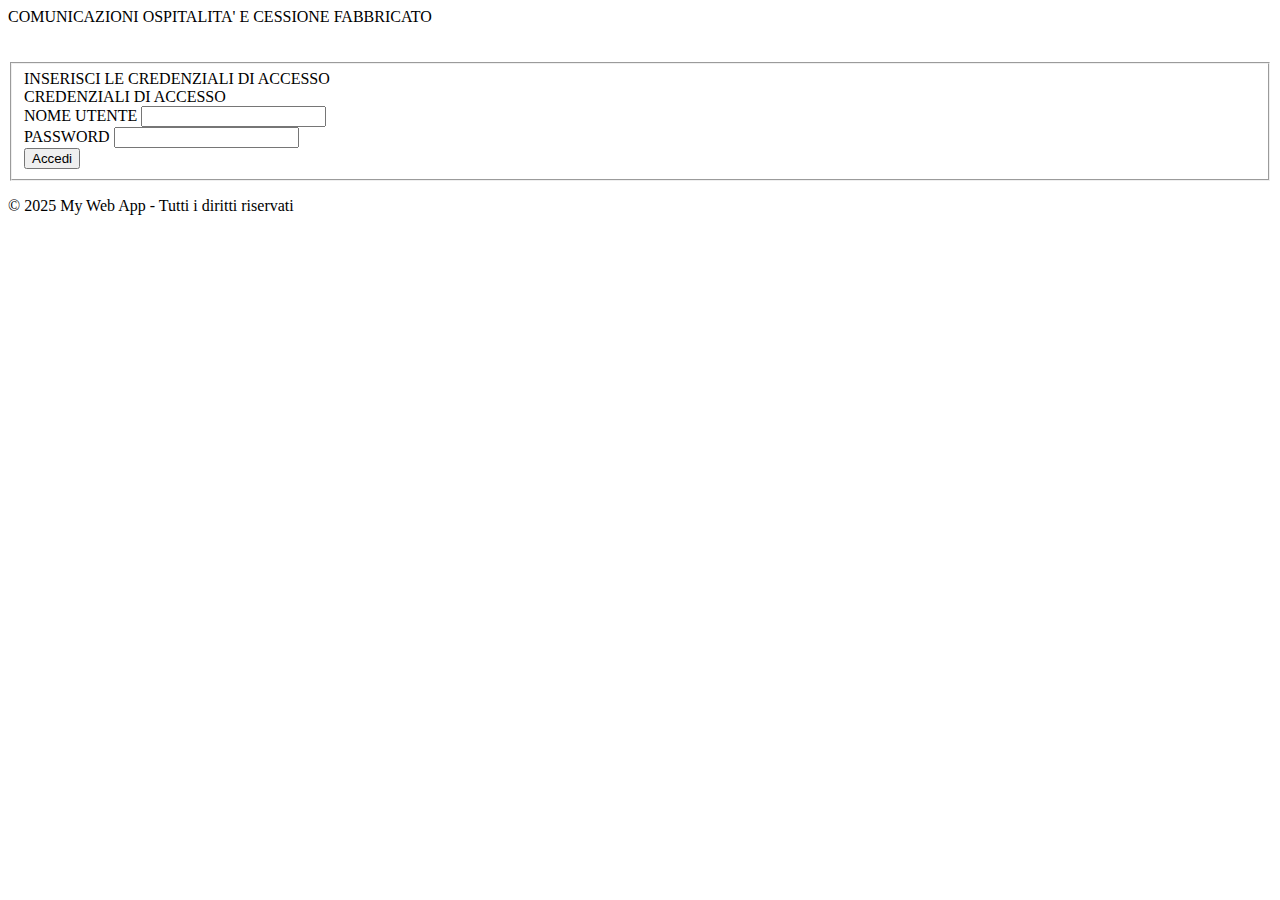
<file: index.html>
<!DOCTYPE HTML>
<html lang="it">

<head>
    <title>Login</title>
    <link rel="stylesheet" type="text/css" href="css/indexStyle.css">
    <meta name="viewport" content="width=device-width, initial-scale=1.0">
</head>

<body>
    <header class="home">
        COMUNICAZIONI OSPITALITA' E CESSIONE FABBRICATO
    </header>
    <main>
        <br>
        <br>
        <form id="formIndex">
            <fieldset class="fieldsetIndex">


                <div class="titoloCredenziali">INSERISCI LE CREDENZIALI DI ACCESSO</div>

                <div class="titoloCredenziali">CREDENZIALI DI ACCESSO</div>
                

                <div class="credenziali">
                    <div class="form-groupIndex">
                        <label for="nomeUtente">NOME UTENTE</label>
                        <input tipe="text" id="nomeUtente" name="nomeUtente" />
                    </div>
                    <div class="form-groupIndex">
                        <label for="password">PASSWORD</label>
                        <input tipe="password" id="password" name="password" />
                    </div>
                </div>

                <section class="comandi" id="comandiIndex">
                    <button type="button" onclick="location.href='home.html'">Accedi</button>
                </section>
            </fieldset>
        </form>
    </main>

    <footer>
        <p>&copy; 2025 My Web App - Tutti i diritti riservati</p>
    </footer>
</body>

</html>
</file>
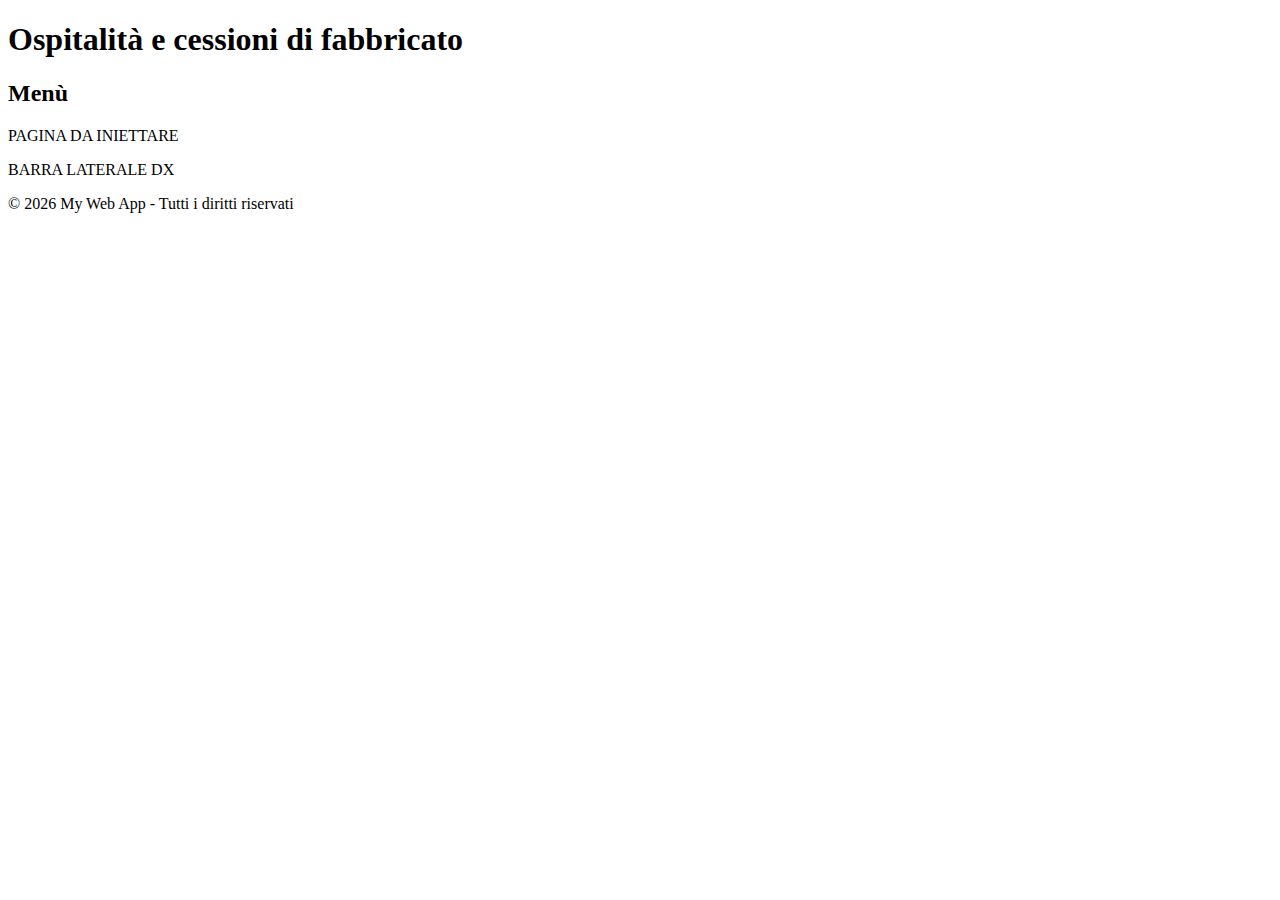
<file: home.html>
<!DOCTYPE HTML>
<html lang="it">
<head>
    <title>Ospitalità e cessioni di fabbricato</title>
    <link rel="stylesheet" type="text/css" href="css/homeStyle.css">
    <meta name="viewport" content="width=device-width, initial-scale=1.0">
</head>

<body>
    <div class="page">
        <div class="topBar">
            <div class="comandi">

            </div>
            <div class="titolo">
                <h1>Ospitalità e cessioni di fabbricato</h1>
            </div>
        </div>

        <div class="mainPage">
            
            <div class="menu">
                <h2>Menù</h2>
            </div>

            <div class="currentPage">
                <p class="test">PAGINA DA INIETTARE</p>
            </div>

            <div class="sideBar">
                BARRA LATERALE DX
            </div>

        </div>

        <div class="footer">
            <p>&copy; 2026 My Web App - Tutti i diritti riservati</p>
        </div>
    </div>    
</body>
</html>
</file>
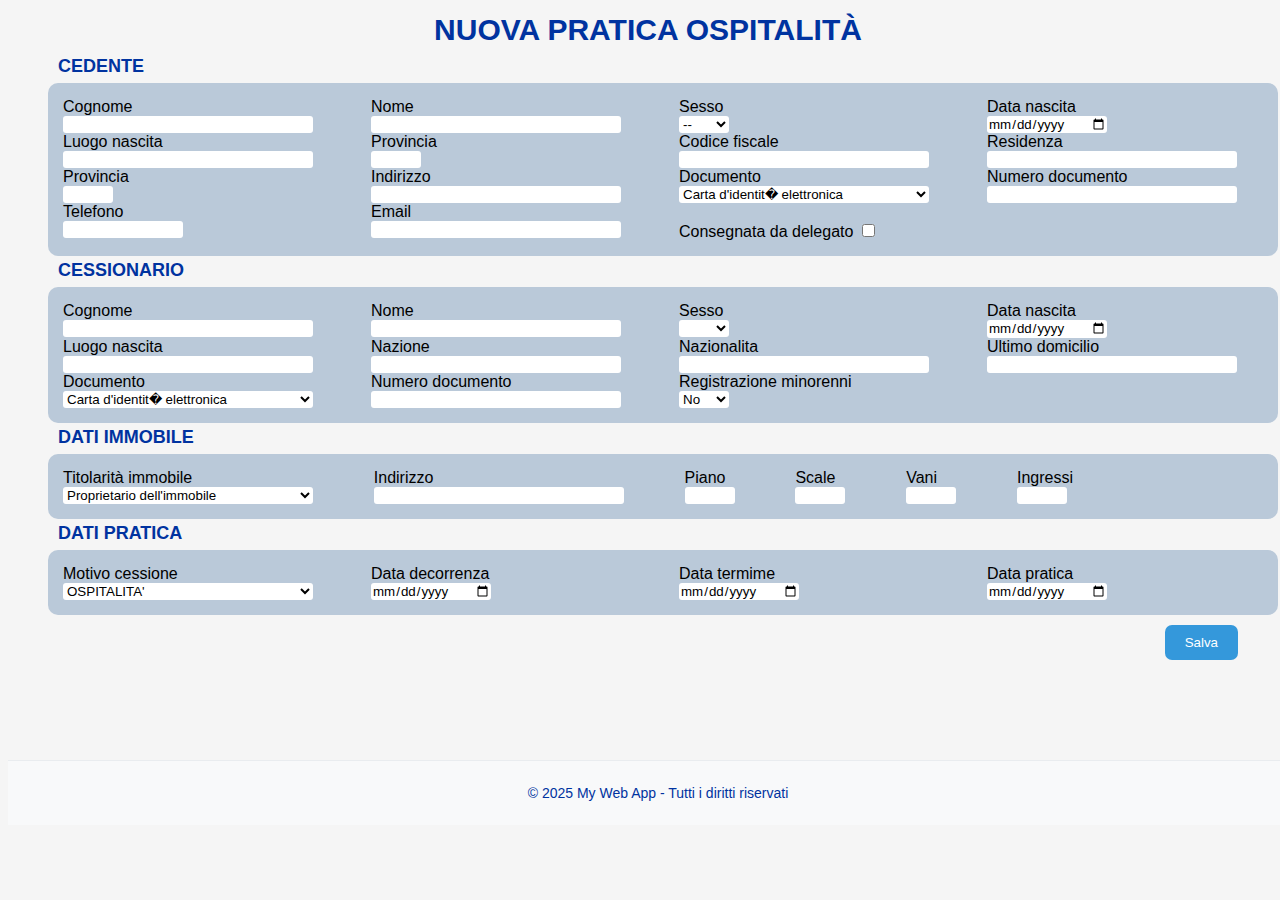
<file: nuovaOspitalita.html>
<!DOCTYPE HTML>
<html lang="it">

<head>
    <title>Nuova pratica</title>
    <link rel="stylesheet" type="text/css" href="css/nuovaStyle.css">
    <meta name="viewport" content="width=device-width, initial-scale=1.0">
</head>

<body>
    <!-- HEADER / NAVBAR -->
    <header>
        <!--<div class="menuPrincipale">PROVA MENU' PRINCIPALE</div>-->
        <div class="nuovaPratica">NUOVA PRATICA OSPITALITÀ</div>
    </header>
    <!-- CONTENITORE PRINCIPALE -->
    <main>
        <form action="/api/inserisci" method="POST">
            <!-- DATI CEDENTE -->
            <section id="cedente">
                <div class="legend">CEDENTE</div>
                <fieldset>
                    <div class="fieldsetStandard">

                        <div class="form-group">
                            <label for="cognomeCedente">Cognome</label>
                            <input type="text" class="standard" id="cognomeCedente" name="cognomeCedente" required />
                        </div>

                        <div class="form-group">
                            <label for="nomeCedente">Nome</label>
                            <input type="text" class="standard" id="nomeCedente" name="nomeCedente" required />
                        </div>

                        <div class="form-group">
                            <label for="sessoCedente">Sesso</label>
                            <select class="small" id="sessoCedente" name="sessoCedente" required>
                                <option value="">--</option>
                                <option value="maschio">M</option>
                                <option value="femmina">F</option>
                            </select>
                        </div>

                        <div class="form-group">
                            <label for="dataNascitaCedente">Data nascita</label>
                            <input type="date" class="data" id="dataNascitaCedente" name="dataNascitaCedente" required />
                        </div>

                        <div class="form-group">
                            <label for="luogoNascitaCedente">Luogo nascita</label>
                            <input type="text" class="standard" list="comuniData[comune]" autocomplete="off" id="luogoNascitaCedente" name="luogoNascitaCedente" oninput="aggiornaLuogoNascitaCedente()" required />
                            <datalist id="listaComuni"></datalist>
                        </div>

                        <div class="form-group">
                            <label for="provinciaNascitaCedente">Provincia</label>
                            <input type="text" class="small" id="provinciaNascitaCedente" name="provinciaNascitaCedente" required />
                        </div>

                        <div class="form-group">
                            <label for="codiceFiscaleCedente">Codice fiscale</label>
                            <input type="text" class="standard" id="codiceFiscaleCedente" name="codiceFiscaleCedente" required />
                        </div>
                        <div class="form-group">
                            <label for="residenzaCedente">Residenza</label>
                            <input type="text" class="standard" id="residenzaCedente" list="listaComuni" autocomplete="off" name="residenzaCedente" required />
                        </div>

                        <div class="form-group">
                            <label for="provinciaResidenzaCedente">Provincia</label>
                            <input type="text" class="small" id="provinciaResidenzaCedente" name="provinciaResidenzaCedente" required />
                        </div>

                        <div class="form-group">
                            <label for="indirizzoCedente">Indirizzo</label>
                            <input type="text" class="standard" id="indirizzoCedente" name="indirizzoCedente" required />
                        </div>

                        <div class="form-group">
                            <label for="tipoDocumentoCedente">Documento</label>
                            <select class="standard" id="tipoDocumentoCedente" name="tipoDocumentoCedente" required>
                                <option value="CIE">Carta d'identit� elettronica</option>
                                <option value="CI">Carta d'identit�</option>
                                <option value="PAT">Patente di guida</option>
                                <option value="PAS">Passaporto</option>
                            </select>
                        </div>

                        <div class="form-group">
                            <label for="numeroDocumentoCedente">Numero documento</label>
                            <input type="text" class="standard" id="numeroDocumentoCedente" name="numeroDocumentoCedente" required />
                        </div>

                        <div class="form-group">
                            <label for="telefonoCedente">Telefono</label>
                            <input type="text" class="data" id="telefonoCedente" name="telefonoCedente" />
                        </div>

                        <div class="form-group">
                            <label for="emailCedente">Email</label>
                            <input type="text" class="standard" id="emailCedente" name="emailCedente" />
                        </div>

                        <div class="check-group">
                            <br>
                            <label form="consegnaDelegato">Consegnata da delegato</label>
                            <input type="checkbox" id="consegnaDelegato" name="consegnaDelegato">
                        </div>

                        <input type="text" class="standard" id="codiceCatastale" name="codiceCatastale" hidden />

                    </div>
                </fieldset>
            </section>
            <!-- PERSONA DELEGATA -->
            <section id="delegato" class="sezioneNascostaDelegato">
                <div class="legend">PERSONA DELEGATA</div>
                <fieldset>
                    <div class="fieldsetStandard">
                        <div class="form-group">
                            <label for="nomeDelegato">Nominativo</label>
                            <input type="text" class="standard" id="nomeDelegato" name="nomeDelegato" />
                        </div>
                    </div>
                </fieldset>
            </section>

            <!-- DATI CEDSSIONARIO -->
            <section id="cessionario">
                <div class="legend">CESSIONARIO</div>
                <fieldset>
                    <div class="fieldsetStandard">

                        <div class="form-group">
                            <label for="cognomeCessionario">Cognome</label>
                            <input type="text" class="standard" id="cognomeCessionario" name="cognomeCessionario" required />
                        </div>

                        <div class="form-group">
                            <label for="nomeCessionario">Nome</label>
                            <input type="text" class="standard" id="nomeCessionario" name="nomeCessionario" required />
                        </div>

                        <div class="form-group">
                            <label for="sessoCessionario">Sesso</label>
                            <select class="small" id="sessoCessionario" name="sessoCessionario" required>
                                <option value="nessuno"></option>
                                <option value="maschio">M</option>
                                <option value="femmina">F</option>
                            </select>
                        </div>
                        <div class="form-group">
                            <label for="dataNascitaCessionario">Data nascita</label>
                            <input type="date" class="data" id="dataNascitaCessionario" name="dataNascitaCessionario" required />
                        </div>

                        <div class="form-group">
                            <label for="luogoNascitaCessionario">Luogo nascita</label>
                            <input type="text" class="standard" id="luogoNascitaCessionario" name="luogoNascitaCessionario" required />
                        </div>

                        <div class="form-group">
                            <label for="statoNascitaCessionario">Nazione</label>
                            <input type="text" class="standard" id="statoNascitaCessionario" name="statoNascitaCessionario" required />
                        </div>

                        <div class="form-group">
                            <label for="nazionalitaCessionario">Nazionalita</label>
                            <input type="text" class="standard" id="nazionalitaCessionario" name="nazionalitaCessionario" required />
                        </div>

                        <div class="form-group">
                            <label for="ultimoDomicilioCessionario">Ultimo domicilio</label>
                            <input type="text" id="ultimoDomicilioCessionario" class="standard" name="ultimoDomicilioCessionario" required />
                        </div>

                        <div class="form-group">
                            <label for="tipoDocumentoCessionario">Documento</label>
                            <select id="tipoDocumentoCessionario" class="standard" name="tipoDocumentoCessionario" required>
                                <option value="CIE">Carta d'identit� elettronica</option>
                                <option value="CI">Carta d'identit�</option>
                                <option value="PAS">Passaporto</option>
                                <option value="PAS">Carta di soggiorno</option>
                            </select>
                        </div>

                        <div class="form-group">
                            <label for="numeroDocumentoCessionario">Numero documento</label>
                            <input type="text" id="numeroDocumentoCessionario" class="standard" name="numeroDocumentoCessionario" required />
                        </div>

                        <div class="form-group">
                            <label for"registrazioneMinorenni">Registrazione minorenni</label>
                            <select id="registrazioneMinorenni" name="registrazioneMinorenni" class="small" required>
                            <option value="NO">No</option>
                            <option value="1">1</option>
                            <option value="2">2</option>
                            <option value="3">3</option>
                            </select>
                        </div>
                    </div>
                </fieldset>
            </section>
            <!-- DATI MINORENNI -->
            <section id="datiMinorenne" class="sezioneNascostaMinorenni"> <!--VIENE NASCOSTA L'INTERA SECTION PER ABILITARLA CON JS'-->
                <div class="legend"> DATI MINORENNI </div>
                <fieldset>
                    <div id="minorenne1" class="fieldsetStandard">
                    <!--IL PRIMO MINORENNE NON VIENE IMPOSTATO NASCOSTO PERCHe DEVE ESSERCENE ALMENO UNO-->
                        <div class="form-group">
                            <label for="cognomeMinorenne1">Cognome</label>
                            <input type="text" class="standard" id="cognomeMinorenne1" name="cognomeMinorenne1" />
                        </div>

                        <div class="form-group">
                            <label for="nomeMinorenne1">Nome</label>
                            <input type="text" class="standard" id="nomeMinorenne1" name="nomeMinorenne1" />
                        </div>

                        <div class="form-group">
                            <label for="dataNascitaMinorenne1">Data nascita</label>
                            <input type="date" class="data" id="dataNascitaMinorenne1" name="dataNascitaMinorenne1" />
                        </div>

                        <div class="form-group">
                            <label for="luogoNascitaMinorenne1">Luogo nascita</label>
                            <input type="text" class="standard" id="luogoNascitaMinorenne1" name="luogoNascitaMinorenne1" />
                        </div>
                    </div>

                    <div id="minorenne2" class="gruppoDatiNascosto, fieldsetStandard">
                
                        <div class="form-group">
                            <label for="cognomeMinorenne2">Cognome</label>
                            <input type="text" class="standard" id="cognomeMinorenne2" name="cognomeMinorenne2" />
                        </div>

                        <div class="form-group">
                            <label for="nomeMinorenne2">Nome</label>
                            <input type="text" class="standard" id="nomeMinorenne2" name="nomeMinorenne2" />
                        </div>

                        <div class="form-group">
                            <label for="dataNascitaMinorenne2">Data nascita</label>
                            <input type="date" class="data" id="dataNascitaMinorenne2" name="dataNascitaMinorenne2" />
                        </div>

                        <div class="form-group">
                            <label for="luogoNascitaMinorenne2">Luogo nascita</label>
                            <input type="text" class="standard" id="luogoNascitaMinorenne2" name="luogoNascitaMinorenne2" />
                        </div>
                    </div>

                    <div id="minorenne3" class="gruppoDatiNascosto, fieldsetStandard">
                        
                        <div class="form-group">
                            <label for="cognomeMinorenne3">Cognome</label>
                            <input type="text" class="standard" id="cognomeMinorenne3" name="cognomeMinorenne3" />
                        </div>

                        <div class="form-group">
                            <label for="nomeMinorenne3">Nome</label>
                            <input type="text" class="standard" id="nomeMinorenne3" name="nomeMinorenne3" />
                        </div>

                        <div class="form-group">
                            <label for="dataNascitaMinorenne3">Data nascita</label>
                            <input type="date" class="data" id="dataNascitaMinorenne3" name="dataNascitaMinorenne3" />
                        </div>

                        <div class="form-group">
                            <label for="luogoNascitaMinorenne3">Luogo nascita</label>
                            <input type="text" class="standard" id="luogoNascitaMinorenne3" name="luogoNascitaMinorenne3" />
                        </div>
                    </div>
                </fieldset>
            </section>
            <!-- DATI IMMOBILE -->
            <section id="datiImmobile">
                <div class="legend">DATI IMMOBILE</div>
                <fieldset>
                    <div class="fieldsetDatiImmobile">

                        <div class="form-group">
                            <label for="titolaritaImmobile">Titolarità immobile</label>
                            <select id="titolaritaImmobile" class="standardImmobile" name="titolaritaImmobile" required>
                                <option value="proprietario">Proprietario dell'immobile</option>
                                <option value="affittuario">Titolare di contratto di locazione</option>
                            </select>
                        </div>

                        <div class="form-group">
                            <label for="indirizzoImmobile">Indirizzo</label>
                            <input type="text" class="standardImmobile" id="indirizzoImmobile" name="indirizzoImmobile" required />
                        </div>

                        <div class="form-group">
                            <label for="pianoImmobile">Piano</label>
                            <input type="text" id="pianoImmobile" class="smallImmobile" name="pianoImmobile" />
                        </div>

                        <div class="form-group">
                            <label for="scaleImmobile">Scale</label>
                            <input type="text" id="scaleImmobile" class="smallImmobile" name="scaleImmobile" />
                        </div>

                        <div class="form-group">
                            <label for="vaniImmobile">Vani</label>
                            <input type="text" id="vaniImmobile" class="smallImmobile" name="vaniImmobile" required />
                        </div>

                        <div class="form-group">
                            <label for="ingressiImmobile">Ingressi</label>
                            <input type="text" id="ingressiImmobile" class="smallImmobile" name="ingressiImmobile" required />
                        </div>
                    </div>
                </fieldset>
            </section>
            <!-- DATI PRATICA -->
            <section id="datiPratica">
                <div class="legend">DATI PRATICA</div>
                <fieldset>
                    <div class="fieldsetStandard">

                        <div class="form-group">
                            <label for="motivoCessione">Motivo cessione</label>
                            <select id="motivoCessione" name="motivoCessione" class="standard" required>
                                <option value="ospitalita" selected>OSPITALITA'</option>
                                <option value="affitto">AFFITTO</option>
                                <option value="vendita">VENDITA</option>
                                <option value="comodato">COMODATO D'USO</option>
                            </select>
                        </div>

                        <div class="form-group">
                            <label for="dataDecorrenza">Data decorrenza</label>
                            <input type="date" id="dataDecorrenza" class="data" name="dataDecorrenza" required />
                        </div>

                        <div class="form-group">
                            <label for="dataTermine">Data termime</label>
                            <input type="date" id="dataTermine" class="data" name="dataTermine" />
                        </div>

                        <div class="form-group">
                            <label for="dataPratica">Data pratica</label>
                            <input type="date" id="dataPratica" class="data" name="dataPratica" required />
                        </div>

                    </div>
                </fieldset>
            </section>
            <!-- COMANDI -->
            <section class="comandi">
                <button type="submit">Salva</button>
            </section>
        </form>
        <br>
        <br>
        <br>
        <br>
        <br>
    </main>

    <!-- FOOTER -->
    <footer>
        <p>&copy; 2025 My Web App - Tutti i diritti riservati</p>
    </footer>

    <!-- Script JS -->
    <script src="script/app.js"></script>
</body>
</html>
</file>
<file: css/indexStyle.css>

</file>
<file: css/homeStyle.css>

</file>
<file: css/nuovaStyle.css>
/*SPECIFICHE GENERICHE PER TUTTE LE PAGINE*/
* {
    font-family: -apple-system, BlinkMacSystemFont, "Segoe UI", Roboto, "Helvetica Neue", Arial, sans-serif;
}

main {
    margin: 0 auto; /* centra orizzontalmente */
    box-sizing: border-box;
}

body {
    background-color: #F5F5F5;
    width: 100%;
}

footer {
    background-color: #f8f9fa;
    padding: 10px;
    text-align: center;
    font-size: 14px;
    color: #0033A0;
    border-top: 1px solid #e9ecef;
    bottom: 0;
    width: 100%;
}

/*SPECIFICHE PER IL TITOLO PRINCIPALE DELLE PAGINE*/

.nuovaPratica {
    color: #0033A0;
    font-size: clamp(18px, 5vw, 30px);/*INDICA 16PX MINIMO, 4% DEL VIEWPORT, 30PX MASSIMO*/
    font-weight: bold;
    padding: 5px;
    border-radius: 10px;
    margin: 0 auto;
    text-align: center;
}

/*SPECIFICHE PER FORM E FIELDSET CON RELATIVO LEGEND (DIV)*/
form {
    max-width: 1200px;
    gap: 1rem;
    margin: 0 auto;
    /*align-content: center;*/
    width: 100%;
}

.legend {
    font-weight: bold;
    font-size: 18px;
    border: none;
    display: flex;
    color: #0033A0;
    margin: 4px 0 6px 10px;
}

/*SPECIFICHE PER I FIELDSET*/

fieldset {
    padding: 15px;
    border: 0px solid #0033A0;
    border-radius: 10px;
    width: 100%;
    margin: 0 auto;
    /*background: #D6DEE7;*/
    background: #bac9d9;
}

.fieldsetStandard {
    display: grid;
    grid-template-columns: repeat(auto-fit, minmax(220px, 1fr));
    gap: 0 2rem; /*il primo spazio è per il row-gap (distanza tra le righe), il secondo per il column-gap( distanza tra gli elementi della riga)*/
}

.fieldsetDatiImmobile{
    display:flex; /*flex serve perchè il contenut è su una riga sola (alrimenti si poteva usare inline-flex)*/
    flex-wrap:wrap;
    justify-content:flex-start;
    align-items:flex-start;
    align-content:normal;
    gap: 0 3.8rem; /*rem è il font della radice, si usa al posto di px perchè è piu adattivo*/
    height: auto;
}

.minorenne1,
.minorenne2,
.minorenne3{
    display: grid;
    grid-template-columns: repeat(auto-fit, minmax(220px, 1fr));
    gap: 0 2rem;
}


/*SPECIFICHE PER LE FORM GROUP (INPUT ,SELECT E LABEL). INCLUDE I TRE STANDARD DI LUNGHEZZE IMPOSTATE*/

.form-group {
    display: flex;
    flex-direction: column;
    height: 100%;
    border-radius: 5px;
}

input, select {
  box-sizing: border-box; /*serve per includere padding e border nella larghezza totale e uniforma select e input*/
  border: none;
  border-color: white;
  background-color: white;
  border-radius: 3px;
}

.standard {
    max-width: 250px;
}

.data {
    max-width: 120px;
}

.small {
    max-width: 50px;
}
/*SPECIFICHE PER LE INPUT DELLA SEZIONE IMMOBILE*/
.standardImmobile {
    width: 250px;
}
.smallImmobile{
    width:50px;
}

/*NASCONDE LE SEZIONI IMPOSTATE*/
#delegato,
.sezioneNascostaMinorenni,
.gruppoDatiNascosto {
    display: none;
}


/*SPECIFICHE PER LA SEZIONE COMANDI E COMANDI STESSI*/

.comandi {
    display: flex;
    justify-content: flex-end;
   /* gap: 10px;*/
}

button {
    background-color: #3498db;
    color: white;
    padding: 10px 20px;
    border: none;
    margin: 10px;
    border-radius: 7px;
    cursor: pointer;
    transition: background 0.3s, transform 0.2s;
}

/*IMPOSTAZIONI PER RIDUZIONE SCHERMO (SMARTPHONE)*/

@media (max-width: 550px) {

    .fieldsetStandard {
        display: grid;
        grid-template-columns: repeat(auto-fit, minmax(220px, 1fr));
        gap: 0 2rem;
        width: 95%;
        
    }

    .fieldsetDatiImmobile{
    display:flex; /*flex serve perchè il contenut è su una riga sola (alrimenti si poteva usare inline-flex)*/
    flex-wrap:wrap;
    flex-direction:column; /*imposta tutto in colonna quando lo schermo è piccolo*/
    justify-content:flex-start;
    align-items:flex-start;
    align-content:flex-start;
    gap: 0 4rem; /*rem è il font della radice, si usa al posto di px perchè è piu adattivo*/
    height: auto;
    width: 95%;
}

input, select {
  box-sizing: border-box; /*serve per includere padding e border nella larghezza totale e uniforma select e input*/
  border: none;
  border-color: white;
  background-color: white;
}

}
</file>
